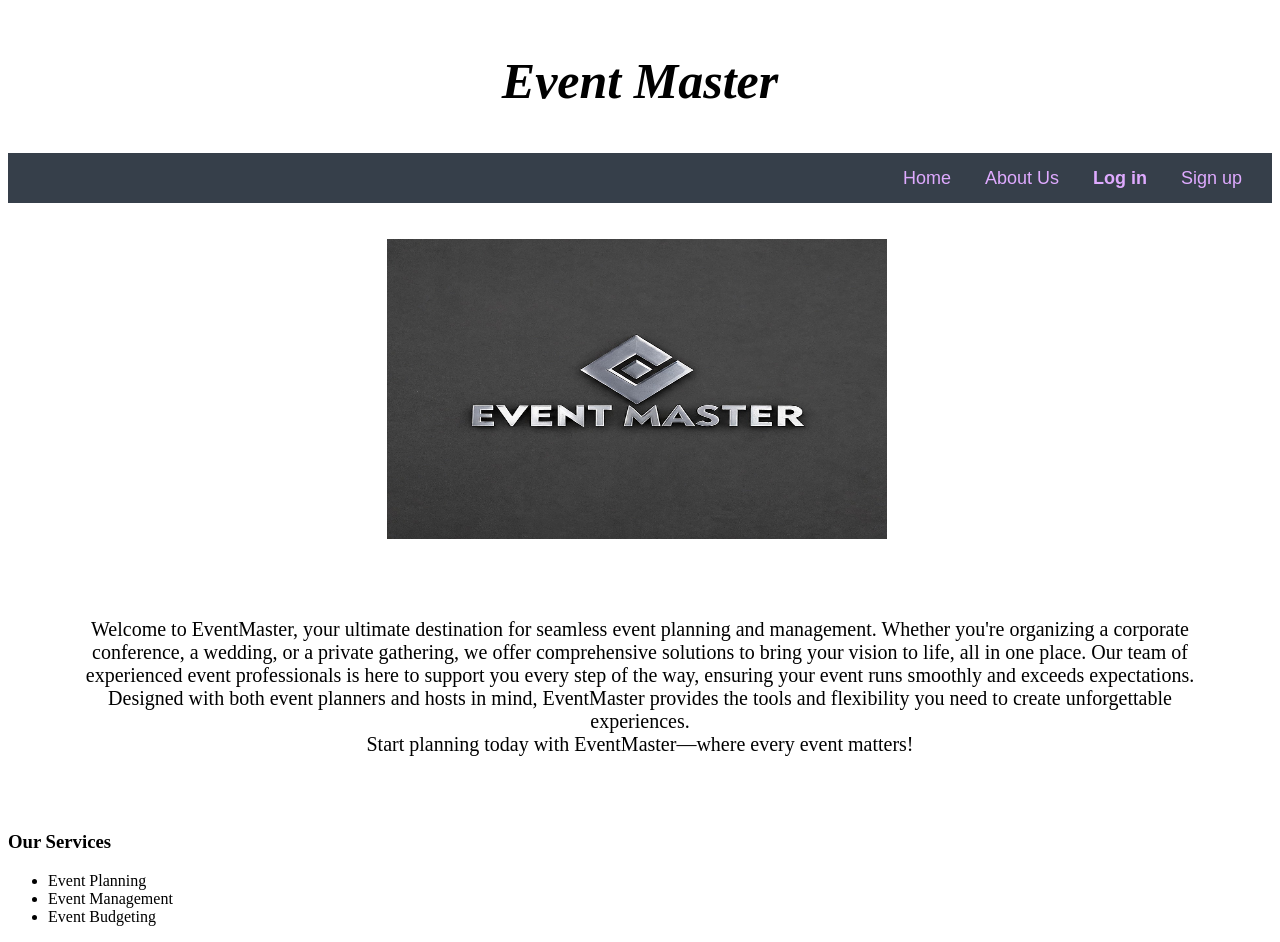
<file: Index.html>
<!DOCTYPE html>
<html lang="en">
<head>
    <meta charset="UTF-8">
    <meta name="viewport" content="width=device-width, initial-scale=1.0">
    <title>Task 1</title>
    <link rel = "stylesheet" href = "./styles.css"
    
</head>
<body>
    <header>
    <i><h1> Event Master</h1></i>
    </header>

    <nav class = "upper-right">
    <a class ="naver" href="index.html">Home</a>
    <a class = "naver" href="./About.html">About Us</a>
    <b><a class = "naver" href="./Log_in.php"> Log in</a></b>
    <a class = "naver" href = "./register.php">Sign up</a>
    </nav>

    <br> <br> 
    <img class = "img-logo" src = "./Project_logo.jpg"
    alt = "Event Master LOGO" height = 220 width = 700> <br>
    <div class = "para">
    <p>Welcome to EventMaster, your ultimate destination for seamless event planning 
      and management. Whether you're organizing a corporate conference,
      a wedding, or a private gathering, we offer comprehensive 
      solutions to bring your vision to life, all in one place.
      Our team of experienced event professionals is here to
      support you every step of the way, ensuring your event 
      runs smoothly and exceeds expectations. Designed with both event 
      planners and hosts in mind, EventMaster provides the tools and 
      flexibility you need to create unforgettable experiences. 
      <br>
      Start planning today with EventMaster—where every event matters!
    </p>
    </div>
    <b><h3>Our Services</h3></b>
    <ul>
        <li>Event Planning</li>
        <li>Event Management</li>
        <li>Event Budgeting</li>
    </ul>
    

    
 </body>
</html>
</file>
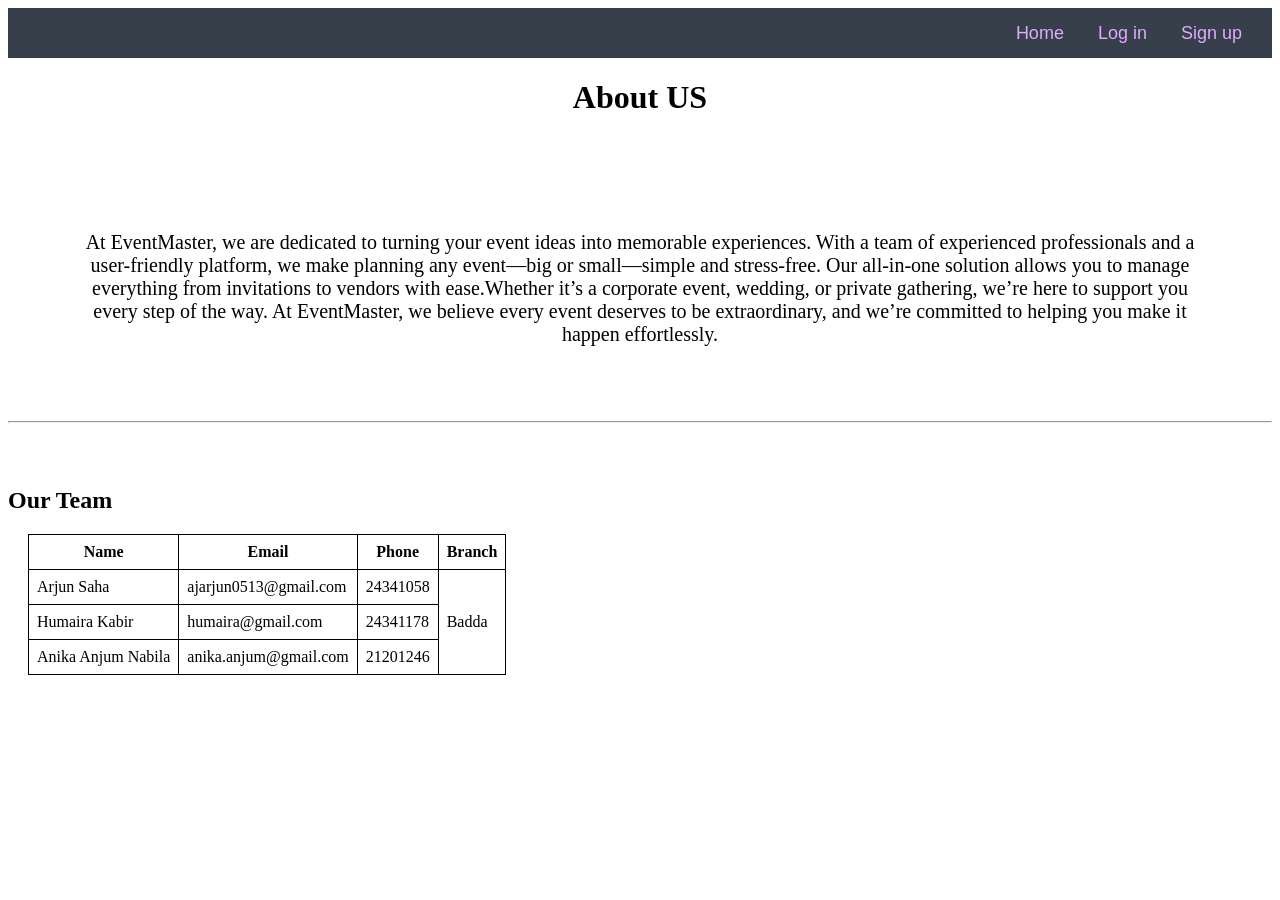
<file: About.html>
<!DOCTYPE html>
<html lang="en">
<head>
    <meta charset="UTF-8">
    <meta name="viewport" content="width=device-width, initial-scale=1.0">
    <title>About Us</title>
    <link rel = "stylesheet" href = "./styles.css">
  
</head>
<body>
    <nav class = "upper-right">
        <a class = "naver" href="index.html">Home</a>
        <a class = "naver" href="./Log_in.php"> Log in</a>
        <a class = "naver" href = "./register.php">Sign up</a>
     
    </nav>
    
    <h1 style = "text-align: center;">About US</h1>
    <br>
    <article class = "para">
        <p>At EventMaster, we are dedicated to turning your event ideas into memorable experiences. 
        With a team of experienced professionals and a user-friendly platform, we make planning
        any event—big or small—simple and stress-free. Our all-in-one solution allows you to 
        manage everything from invitations to vendors with ease.Whether it’s a corporate event, 
        wedding, or private gathering,  we’re here to support you every step of the way.
        At EventMaster, we believe every event deserves to be extraordinary, and 
        we’re committed to helping you make it happen effortlessly.</p>
    </article>

    
       <hr>

       <br>
       <br>
       <h2> Our Team</h2>
       <table border = 1 style= border-collapse:collapse>
           <thead>
               <th>Name</th>
               <th>Email</th>
               <th>Phone</th>
                <th>Branch </th>
           </thead>
           <tbody>
               <tr>
                   <td>Arjun Saha</td>
                   <td> ajarjun0513@gmail.com </td>
                   <td> 24341058</td>
                   <td rowspan = 5> Badda</td>
               </tr>
               <tr>
                   <td>Humaira Kabir</td>
                   <td> humaira@gmail.com </td>
                   <td> 24341178</td>
               </tr>
               
               <tr>
                   <td>Anika Anjum Nabila</td>
                   <td> anika.anjum@gmail.com </td>
                   <td> 21201246</td>
               </tr>
           </tbody>
       </table>
</body>
</html>
</file>
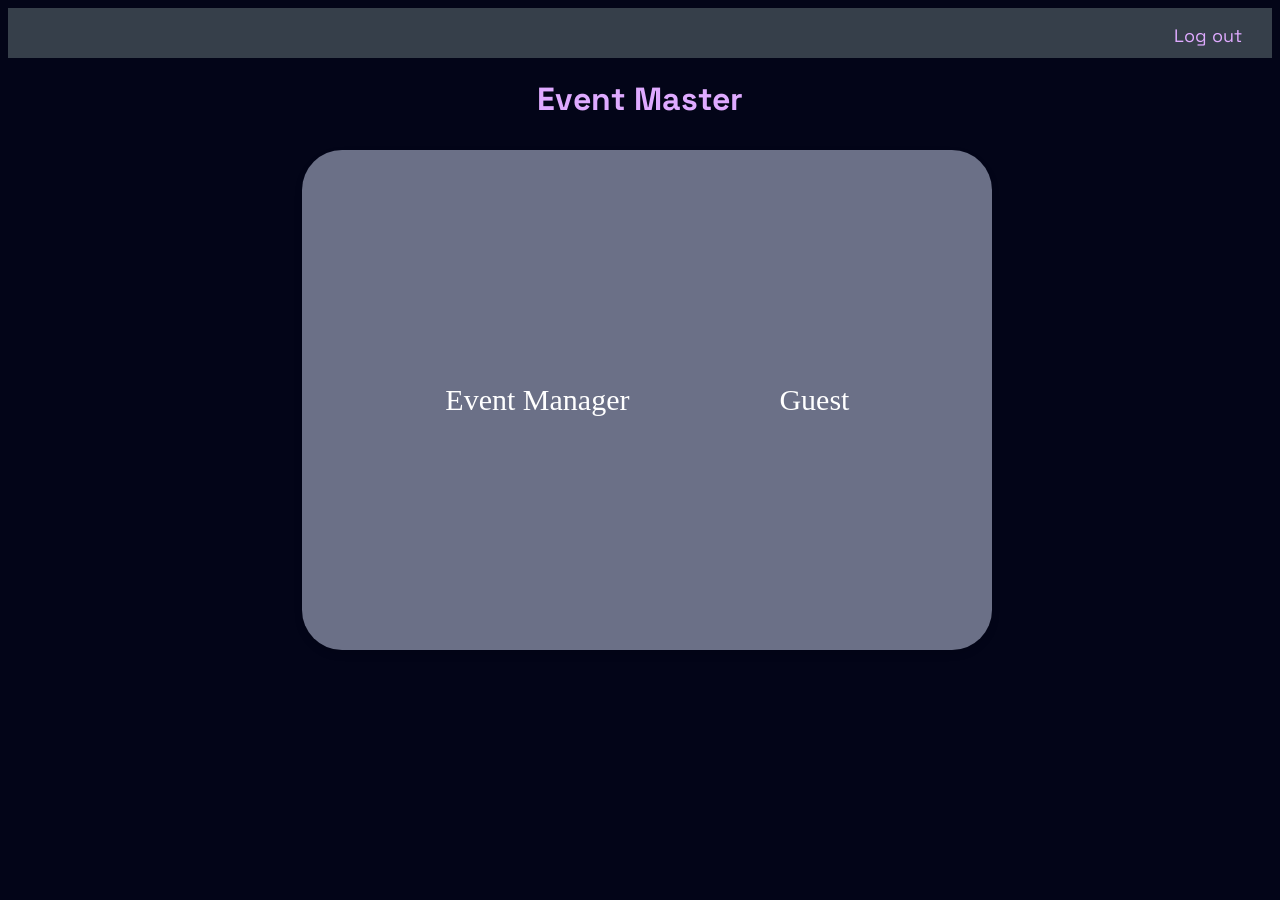
<file: EventMaster.html>
<!DOCTYPE html>
<html lang="en">
<head>
    <meta charset="UTF-8">
    <meta name="viewport" content="width=device-width, initial-scale=1.0">
    <title>Document</title>
    <link rel = "stylesheet" href = "./styles.css">
    <link rel="preconnect" href="https://fonts.googleapis.com">
    <link rel="preconnect" href="https://fonts.gstatic.com" crossorigin>
    <link href="https://fonts.googleapis.com/css2?family=Space+Grotesk:wght@300..700&display=swap" rel="stylesheet">
</head>
<body style="background-color:  #030518;">
    
    <nav class = "upper-right" style="display:flex; justify-content: flex-end;">
        <form action="log_out.php" method="POST">
            <button class="naver" type="submit" style="background: none; cursor: pointer; border: none;">Log out</button> <!--style="margin: 0; height:20px; padding-left: 15px; padding-right: 15px; font-size: 10px; display: inline-block;"-->
        </form>
    </nav>
    
    <h1 class="title">Event Master</h1> <br>

    <div class = "first_login-page-design">
        <a href="./Manager_dashboard.html">Event Manager</a><br>
        <a href="./Guest_dashboard.html">Guest</a><br>
    </div>

</body>
</html>
</file>
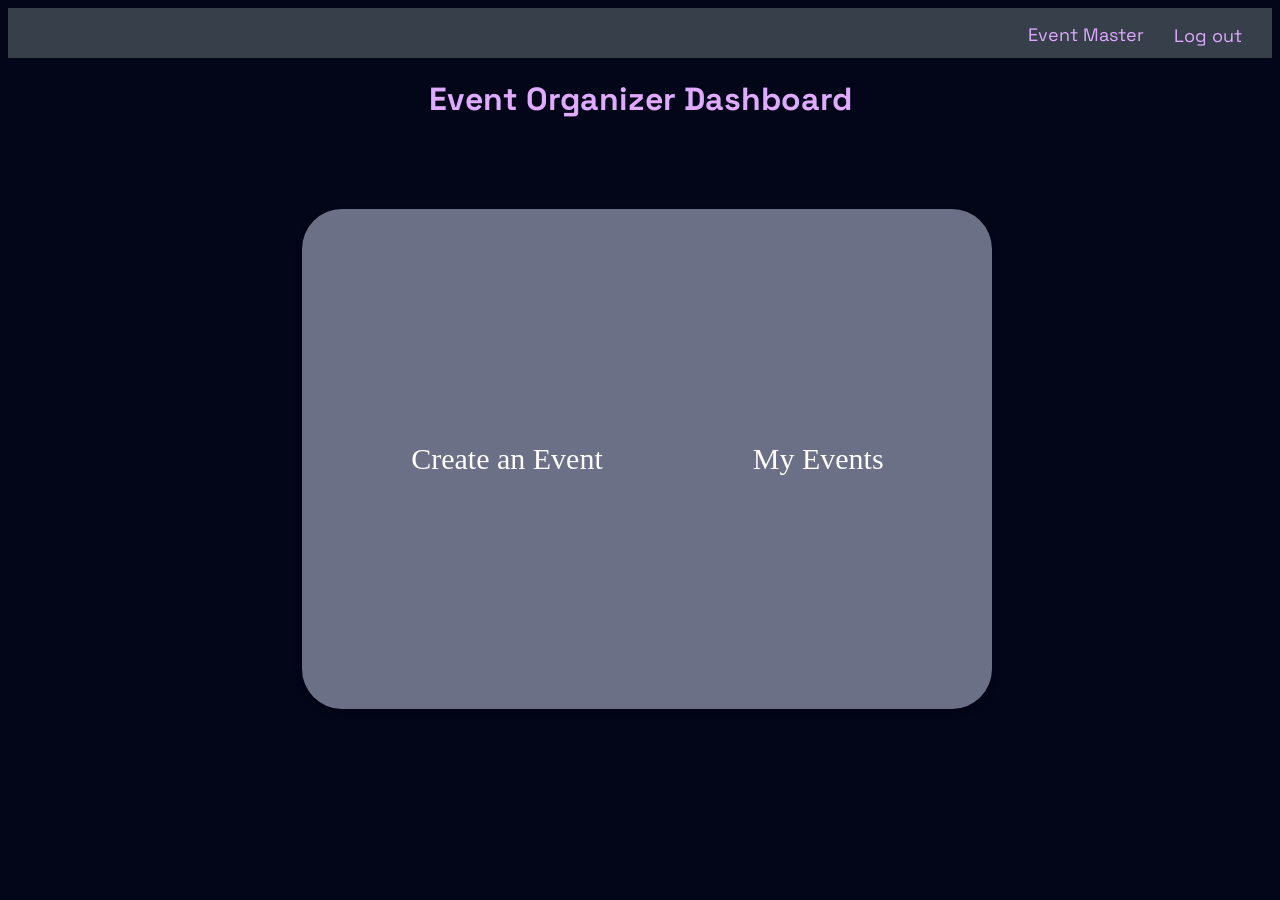
<file: Manager_dashboard.html>
<!DOCTYPE html>
<html lang="en">
<head>
    <meta charset="UTF-8">
    <meta name="viewport" content="width=device-width, initial-scale=1.0">
    <title>Event Organizer Dashboard</title>
    <link rel = "stylesheet" href = "./styles.css">
    <link rel="preconnect" href="https://fonts.googleapis.com">
    <link rel="preconnect" href="https://fonts.gstatic.com" crossorigin>
    <link href="https://fonts.googleapis.com/css2?family=Space+Grotesk:wght@300..700&display=swap" rel="stylesheet">
    <style>
        .container_managerd {
            display: flex;
            flex-direction: row;
            align-items: center;
            justify-content: center;
            height: 50vh;
            width: 50vw;
            background-color: #6b7087;
            padding: 25px;
            box-shadow: 0 4px 8px rgba(0, 0, 0, 0.1);
            border-radius: 40px;
            margin-left: 23vw;
            margin-top: 10vh;
        }
        
        .container_managerd a {
            margin: 10px 0;
            text-decoration:dashed;
            color: #ffffff;
            font-size: 30px;
            transition: color 0.3s;
            padding: 75px;
        }
        
        .container_managerd a:hover {
            color: #818ca8;
        }
    </style>
</head>
<body style="background-color:  #030518;">

    <nav class = "upper-right" style="display:flex; justify-content: flex-end;">
    <a class = "naver" href="./EventMaster.html">Event Master</a>
    <form action="log_out.php" method="POST">
        <button class="naver" type="submit" style="background: none; cursor: pointer; border: none;">Log out</button> <!--style="margin: 0; height:20px; padding-left: 15px; padding-right: 15px; font-size: 10px; display: inline-block;"-->
    </form>
    </nav>
    <div class="header">
        <h1 class="title"> Event Organizer Dashboard</h1>
    </div>

    <div class="container_managerd">
        <a href="./CreateEvent.php">Create an Event</a>
        <a href="./showevent.php">My Events</a>
    </div>

</body>
</html>
</file>
<file: styles.css>
.upper-right {
    background-color: #363F4A;
    text-align: right;
    margin: auto;
    padding: 15px;
    height: 20px;

}

.naver {
    font-size: 18px;
    text-decoration: none;
    color: #DFAAFF;
    padding-left: 15px;
    padding-right: 15px;
    font-family: "Space Grotesk", sans-serif;
    height: 20px;
}

.naver:hover {
    color: #c1bae1;
}

header {
    padding: 10px;
    text-align: center;
    font-size: 25px;
    font-weight: bold;
    color: #000000;
}

.img-logo {
    width: 500px;
    height: 300px;
    margin-left: 30%;
}

.para {
    text-align: center;
    font-size: 20px;
    margin: 75px;
}

table {
    margin: 20px;
    padding: 10px;
    border: 1px solid black;
}

th,
td {
    padding: 8px;
}

.login-page-design {
    margin: 10%;
    padding: 40px;
    background-color: rgb(49, 49, 64);
}


.login-box {
    margin-left: 509px;
    width: 500px;
    height: 440px;
    border: 1px solid #010101;
    padding-top: 50px;
    padding-bottom: 50px;
    background-color: rgb(54, 63, 74);
    text-align: center;
    border-radius: 90px;
}

.login-box input {
    width: 300px;
    height: 20px;
    margin: 10px;
    padding: 8px;
    font-size: 15px;
    border-radius: 20px;
    border: 2px solid #000000;
}

.login-box label {
    font-size: 18px;
    padding: 8px;
}

.login-submit {
    width: 100px;
    height: 30px;
    margin: 10px;
    padding-top: 8px;
    border-radius: 20px;
    background-color: #2b2998;
    text-align: center;
    margin-left: 45%;
}

.login-submit:hover {
    background-color: #000000;
    color: #ffffff;
}

#from {
    margin: 0px;
    text-align: center;
}

.button {
    margin: 0px;
    text-align: center;
    font-size: 20px;
    padding: 10px;
    text-decoration: none;
    color: #000000;
    background-color: #979ac0;
}

.button:hover {
    color: #ffffff;
}

.signup-login {
    background-color: #ffffff;
    /* Green */
    border: none;
    color: rgb(0, 0, 0);
    padding: 15px 32px;
    text-align: center;
    text-decoration: none;
    display: inline-block;
    font-size: 16px;
    margin: 4px 2px;
    cursor: pointer;
    border-radius: 100px;
}

.signup-login:hover {
    background-color: #818090;
}

.first_login-page-design {
    display: flex;
    flex-direction: row;
    align-items: center;
    justify-content: center;
    height: 50vh;
    width: 50vw;
    background-color: #6b7087;
    padding: 25px;
    border-radius: 10px;
    box-shadow: 0 4px 8px rgba(0, 0, 0, 0.1);
    border-radius: 40px;
    margin-left: 23vw;
    margin-top: -1vh;
}

.first_login-page-design a {
    margin: 10px 0;
    text-decoration: dashed;
    color: #ffffff;
    font-size: 30px;
    transition: color 0.3s;
    padding: 75px;
}

.first_login-page-design a:hover {
    color: #818ca8;
}

.vent_creation {
    margin-left: 25%;
    width: 600px;
    height: 350px;
    border: 1px solid #010101;
    padding-top: 50px;
    padding-bottom: 50px;
    background-color: rgb(54, 63, 74);
    text-align: center;
    border-radius: 90px;
}

.vent_creation input {
    width: 300px;
    height: 20px;
    margin: 10px;
    padding: 8px;
    font-size: 15px;
    border-radius: 20px;
    border: 2px solid #000000;
}

.vent_creation label {
    font-size: 18px;
    padding: 8px;
}

.box-title {
    width: 300px;
    margin-bottom: 5px;
    padding-bottom: 0px;
    text-align: left;
    margin-left: 100px;
    margin-top: 5px;
    font-family: "Space Grotesk", sans-serif;
    font-weight: 500;
    color:#CCCCCC;
}
.title{
    text-align: center;
    font-family: "Space Grotesk", sans-serif;
    color:#DFAAFF;  
}
.account{
    text-align: center;
    font-family: "Space Grotesk", sans-serif;
    color:#DFAAFF;
    width: 500px;
    margin-left: 510px;
}
</file>
